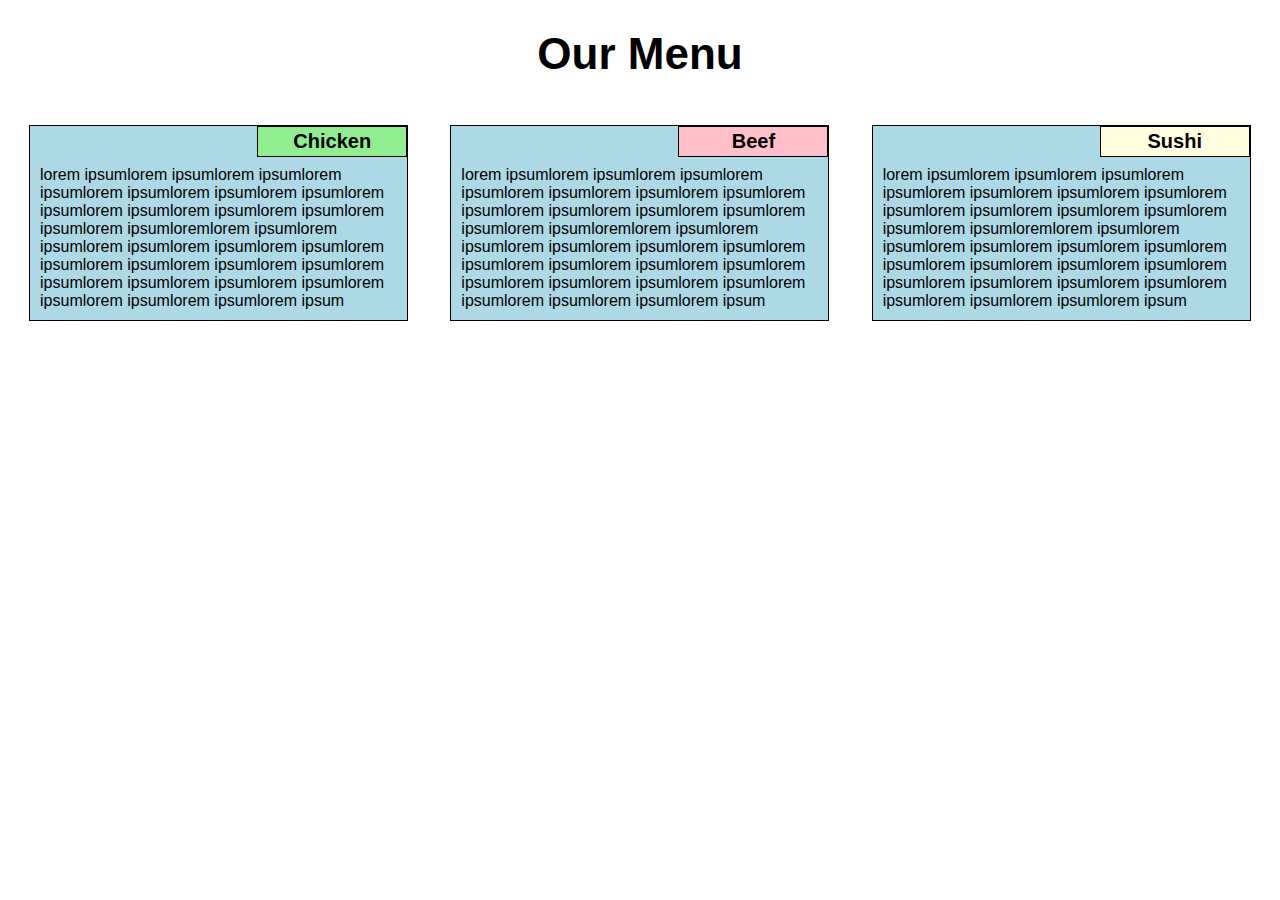
<file: module2-solution/index.html>
<!DOCTYPE html>
<html lang="en">
<head>
	<meta charset="utf-8">
	<meta name="viewport" content="width=device-width, initial-scale=1">
	<link rel="stylesheet" href="css/styles.css">
	<title>module2-sol</title>
</head>
<body>
	<h1>Our Menu</h1>

	<div class="row">
		<div class="col-lg-4 col-md-6">
			
			<p><span class="absolute ch">Chicken</span>lorem ipsumlorem ipsumlorem ipsumlorem ipsumlorem ipsumlorem ipsumlorem ipsumlorem ipsumlorem ipsumlorem ipsumlorem ipsumlorem ipsumlorem ipsumloremlorem ipsumlorem ipsumlorem ipsumlorem ipsumlorem ipsumlorem ipsumlorem ipsumlorem ipsumlorem ipsumlorem ipsumlorem ipsumlorem ipsumlorem ipsumlorem ipsumlorem ipsumlorem ipsumlorem ipsum</p>
			
		</div>

		<div class="col-lg-4 col-md-6">
			
			<p><span class="absolute be">Beef</span>lorem ipsumlorem ipsumlorem ipsumlorem ipsumlorem ipsumlorem ipsumlorem ipsumlorem ipsumlorem ipsumlorem ipsumlorem ipsumlorem ipsumlorem ipsumloremlorem ipsumlorem ipsumlorem ipsumlorem ipsumlorem ipsumlorem ipsumlorem ipsumlorem ipsumlorem ipsumlorem ipsumlorem ipsumlorem ipsumlorem ipsumlorem ipsumlorem ipsumlorem ipsumlorem ipsum</p>
			
		</div>

		<div class="col-lg-4 col-md-6" id="full">
			
			<p><span class="absolute su">Sushi</span>lorem ipsumlorem ipsumlorem ipsumlorem ipsumlorem ipsumlorem ipsumlorem ipsumlorem ipsumlorem ipsumlorem ipsumlorem ipsumlorem ipsumlorem ipsumloremlorem ipsumlorem ipsumlorem ipsumlorem ipsumlorem ipsumlorem ipsumlorem ipsumlorem ipsumlorem ipsumlorem ipsumlorem ipsumlorem ipsumlorem ipsumlorem ipsumlorem ipsumlorem ipsumlorem ipsum</p>
			
		</div>
	</div>

</body>
</html>
</file>
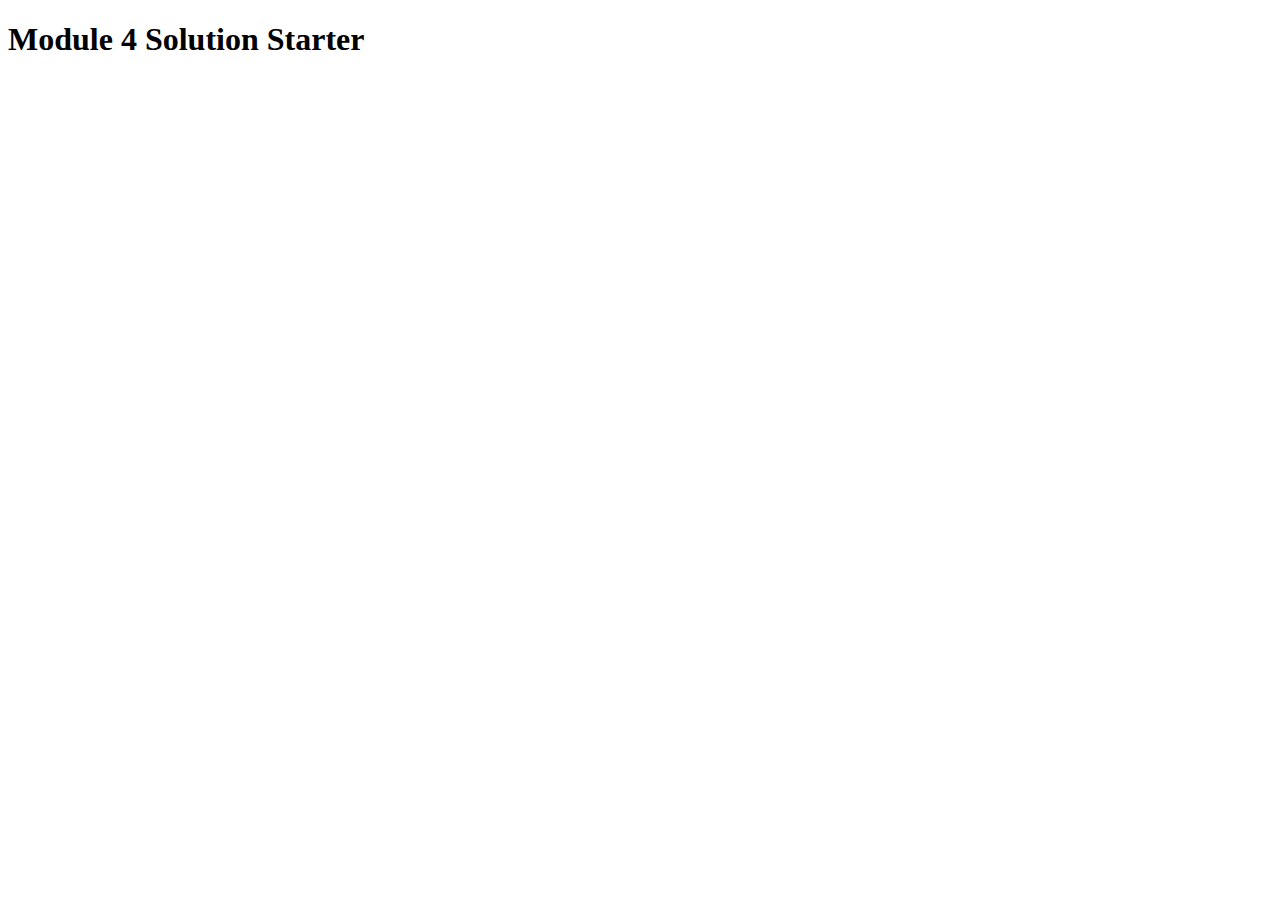
<file: module4-solution/index.html>
<!DOCTYPE html>
<html>
<head>
  <meta charset="utf-8">
  <title>Module 4 Solution Starter</title>
  <script src="SpeakHello.js"></script>
  <script src="SpeakGoodBye.js"></script>
  <script src="script.js"></script>
</head>
<body>
  <h1>Module 4 Solution Starter</h1>
</body>
</html>
</file>
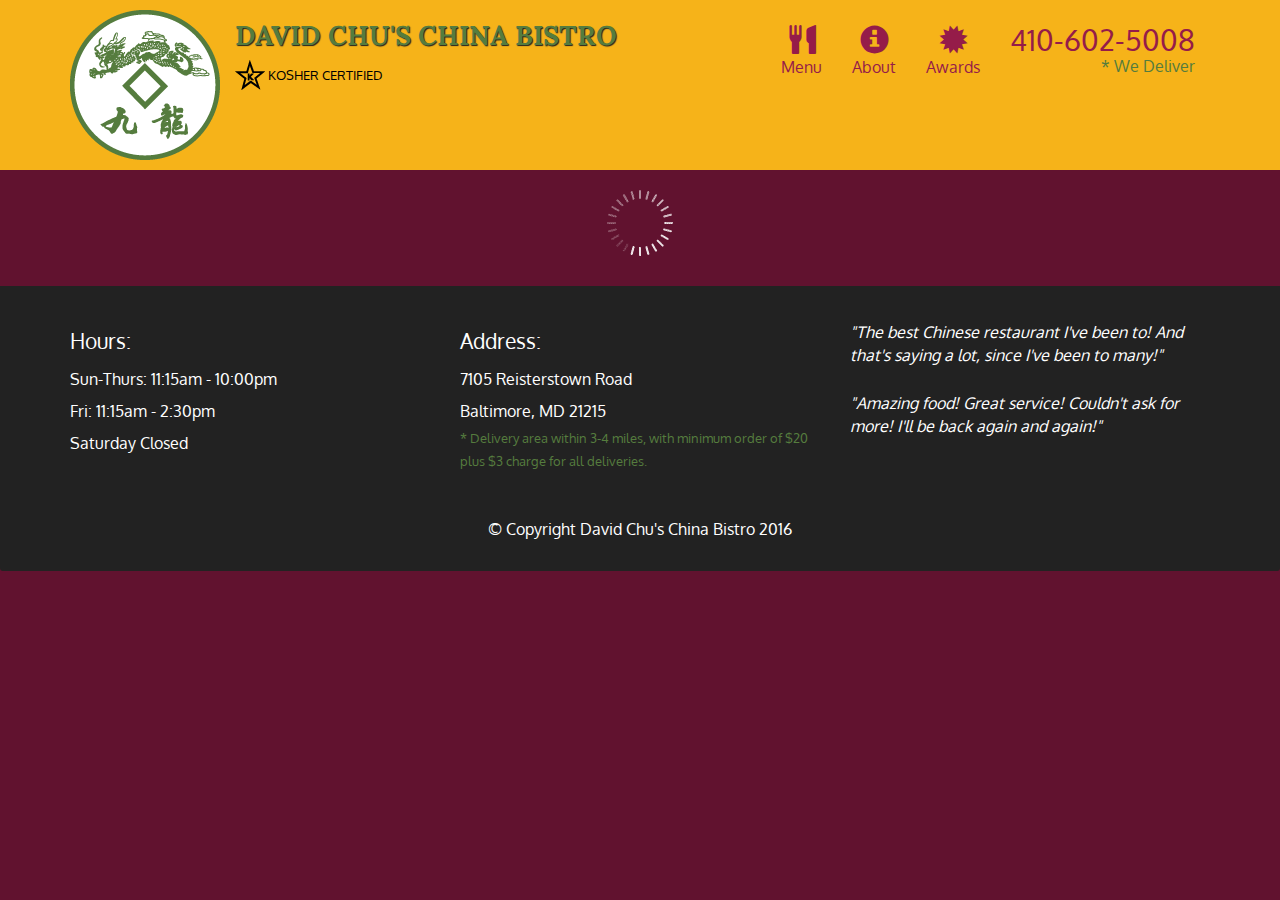
<file: module5-solution/index.html>
<!doctype html>
<html lang="en">
  <head>
    <meta charset="utf-8">
    <meta http-equiv="X-UA-Compatible" content="IE=edge">
    <meta name="viewport" content="width=device-width, initial-scale=1">
    <title>David Chu's China Bistro</title>
    <link rel="stylesheet" href="css/bootstrap.min.css">
    <link rel="stylesheet" href="css/styles.css">
    <link href='https://fonts.googleapis.com/css?family=Oxygen:400,300,700' rel='stylesheet' type='text/css'>
    <link href='https://fonts.googleapis.com/css?family=Lora' rel='stylesheet' type='text/css'>
  </head>
<body>
  <header>
    <nav id="header-nav" class="navbar navbar-default">
      <div class="container">
        <div class="navbar-header">
          <a href="index.html" class="pull-left visible-md visible-lg">
            <div id="logo-img" alt="Logo image"></div>
          </a>

          <div class="navbar-brand">
            <a href="index.html"><h1>David Chu's China Bistro</h1></a>
            <p>
              <img src="images/star-k-logo.png" alt="Kosher certification">
              <span>Kosher Certified</span>
            </p>
          </div>

          <button id="navbarToggle" type="button" class="navbar-toggle collapsed" data-toggle="collapse" data-target="#collapsable-nav" aria-expanded="false">
            <span class="sr-only">Toggle navigation</span>
            <span class="icon-bar"></span>
            <span class="icon-bar"></span>
            <span class="icon-bar"></span>
          </button>
        </div>
        
        <div id="collapsable-nav" class="collapse navbar-collapse">
           <ul id="nav-list" class="nav navbar-nav navbar-right">
            <li id="navHomeButton" class="visible-xs active">
              <a href="index.html">
                <span class="glyphicon glyphicon-home"></span> Home</a>
            </li>
            <li id="navMenuButton">
              <a href="#" onclick="$dc.loadMenuCategories();">
                <span class="glyphicon glyphicon-cutlery"></span><br class="hidden-xs"> Menu</a>
            </li>
            <li>
              <a href="#">
                <span class="glyphicon glyphicon-info-sign"></span><br class="hidden-xs"> About</a>
            </li>
            <li>
              <a href="#">
                <span class="glyphicon glyphicon-certificate"></span><br class="hidden-xs"> Awards</a>
            </li>
            <li id="phone" class="hidden-xs">
              <a href="tel:410-602-5008">
                <span>410-602-5008</span></a><div>* We Deliver</div>
            </li>
          </ul><!-- #nav-list -->
        </div><!-- .collapse .navbar-collapse -->
      </div><!-- .container -->
    </nav><!-- #header-nav -->
  </header>

  <div id="call-btn" class="visible-xs">
    <a class="btn" href="tel:410-602-5008">
    <span class="glyphicon glyphicon-earphone"></span>
    410-602-5008
    </a>
  </div>
  <div id="xs-deliver" class="text-center visible-xs">* We Deliver</div>

  <div id="main-content" class="container"></div>

  <footer class="panel-footer">
    <div class="container">
      <div class="row">
        <section id="hours" class="col-sm-4">
          <span>Hours:</span><br>
          Sun-Thurs: 11:15am - 10:00pm<br>
          Fri: 11:15am - 2:30pm<br>
          Saturday Closed
          <hr class="visible-xs">
        </section>
        <section id="address" class="col-sm-4">
          <span>Address:</span><br>
          7105 Reisterstown Road<br>
          Baltimore, MD 21215
          <p>* Delivery area within 3-4 miles, with minimum order of $20 plus $3 charge for all deliveries.</p>
          <hr class="visible-xs">
        </section>
        <section id="testimonials" class="col-sm-4">
          <p>"The best Chinese restaurant I've been to! And that's saying a lot, since I've been to many!"</p>
          <p>"Amazing food! Great service! Couldn't ask for more! I'll be back again and again!"</p>
        </section>
      </div>
      <div class="text-center">&copy; Copyright David Chu's China Bistro 2016</div>
    </div>
  </footer>

  <!-- jQuery (Bootstrap JS plugins depend on it) -->
  <script src="js/jquery-2.1.4.min.js"></script>
  <script src="js/bootstrap.min.js"></script>
  <script src="js/ajax-utils.js"></script>
  <script src="js/script.js"></script>
</body>
</html>
</file>
<file: module2-solution/css/styles.css>
* {
	box-sizing: border-box;
	font-family: Helvetica;
}
body {
	font-size: 100%;
}

/******* base styles *******/
h1 {
	text-align: center;
	font-size: 2.75em;
}
p {
	border: 1px solid black;
	background-color: lightblue;
	width: 90%;
	padding: 40px 10px 10px 10px;
	margin-left: auto;
	margin-right: auto;
	position: relative;
}
span.absolute {
	position: absolute;
 	margin: 0px;
 	padding: 3px;
 	top: 0px;
 	right: 0px;
	border: 1px solid black;
	width: 150px;
	text-align: center;
	font-weight: bold;
	font-size: 1.25em 
}
.ch {
	background-color: lightgreen;
}
.be {
	background-color: pink;
}
.su {
	background-color: lightyellow;
}

.row {
	width: 100%;
}

/******** desktop view (992px and above)*********/
@media (min-width: 992px) {
	.col-lg-1, .col-lg-2, .col-lg-3, .col-lg-4, .col-lg-5,
	 .col-lg-6, .col-lg-7, .col-lg-8, .col-lg-9, .col-lg-10,
	 .col-lg-11, .col-lg-12 {
	 	float: left;	
	 }

	 .col-lg-4 {
	 	width: 33.33%;
	 }

}

/******tablet view (between 768px and 991px******/
@media (min-width: 768px) and (max-width: 991px) {
	.col-md-5, .col-md-6, .col-md-7 {
		float: left;
	}

	.col-md-6 {
		width: 50%;
	}
	#full{
		width: 100%; 
	}
	#full p{
		width: 95%;
	}
}
</file>
<file: module5-solution/css/styles.css>
body {
  font-size: 16px;
  color: #fff;
  background-color: #61122f;
  font-family: 'Oxygen', sans-serif;
}

/** HEADER **/
#header-nav {
  background-color: #f6b319;
  border-radius: 0;
  border: 0;
}

#logo-img {
  background: url('../images/restaurant-logo_large.png') no-repeat;
  width: 150px;
  height: 150px;
  margin: 10px 15px 10px 0;
}

.navbar-brand {
  padding-top: 25px;
}
.navbar-brand h1 { /* Restaurant name */
  font-family: 'Lora', serif;
  color: #557c3e;
  font-size: 1.5em;
  text-transform: uppercase;
  font-weight: bold;
  text-shadow: 1px 1px 1px #222;
  margin-top: 0;
  margin-bottom: 0;
  line-height: .75;
}
.navbar-brand a:hover, .navbar-brand a:focus {
  text-decoration: none;
}
.navbar-brand p { /* Kosher cert */
  color: #000;
  text-transform: uppercase;
  font-size: .7em;
  margin-top: 15px;
}
.navbar-brand p span { /* Star-K */
  vertical-align: middle;
}

#nav-list {
  margin-top: 10px;
}
#nav-list a {
  color: #951C49;
  text-align: center;
}
#nav-list a:hover {
  background: #E7E7E7;
}
#nav-list a span {
  font-size: 1.8em;
}

#phone {
  margin-top: 5px;
}
#phone a { /* Phone number */
  text-align: right;
  padding-bottom: 0;
}
#phone div { /* We Deliver */
  color: #557c3e;
  text-align: right;
  padding-right: 15px;
}

.navbar-header button.navbar-toggle, .navbar-header .icon-bar {
  border: 1px solid #61122f;
}
.navbar-header button.navbar-toggle {
  clear: both;
  margin-top: -30px;
}
/* END HEADER */

/* FOOTER */
.panel-footer {
  margin-top: 30px;
  padding-top: 35px;
  padding-bottom: 30px;
  background-color: #222;
  border-top: 0;
}
.panel-footer div.row {
  margin-bottom: 35px;
}
#hours, #address {
  line-height: 2;
}
#hours > span, #address > span {
  font-size: 1.3em;
}
#address p {
  color: #557c3e;
  font-size: .8em;
  line-height: 1.8;
}
#testimonials {
  font-style: italic;
}
#testimonials p:nth-child(2) {
  margin-top: 25px;
}
/* END FOOTER */



/* HOME PAGE */
.container .jumbotron {
  box-shadow: 0 0 50px #3F0C1F;
  border: 2px solid #3F0C1F;
}

#menu-tile, #specials-tile, #map-tile {
  height: 250px;
  width: 100%;
  margin-bottom: 15px;
  position: relative;
  border: 2px solid #3F0C1F;
  overflow: hidden;
}
#menu-tile:hover, #specials-tile:hover, #map-tile:hover {
  box-shadow: 0 1px 5px 1px #cccccc;
}
#menu-tile {
  background: url('../images/menu-tile.jpg') no-repeat;
  background-position: center;
}
#specials-tile {
  background: url('../images/specials-tile.jpg') no-repeat;
  background-position: center;
}
#menu-tile span, #specials-tile span, #map-tile span {
  position: absolute;
  bottom: 0;
  right: 0;
  width: 100%;
  text-align: center;
  font-size: 1.6em;
  text-transform: uppercase;
  background-color: #000;
  color: #fff;
  opacity: .8;
}
/* END HOME PAGE */

/* MENU CATEGORIES PAGE */
.category-tile { 
  position: relative;
  border: 2px solid #3F0C1F;
  overflow: hidden;
  width: 200px;
  height: 200px;
  margin: 0 auto 15px;
}
.category-tile span {
  position: absolute;
  bottom: 0;
  right: 0;
  width: 100%;
  text-align: center;
  font-size: 1.2em;
  text-transform: uppercase;
  background-color: #000;
  color: #fff;
  opacity: .8;
}
.category-tile:hover {
  box-shadow: 0 1px 5px 1px #cccccc;
}

#menu-categories-title + div {
  margin-bottom: 50px;
}
/* END MENU CATEGORIES PAGE */

/* SINGLE CATEGORY PAGE */
.menu-item-tile {
  margin-bottom: 25px;
}
.menu-item-tile hr {
  width: 80%;
}
.menu-item-tile .menu-item-price {
  font-size: 1.1em;
  text-align: right;
  margin-top: -15px;
  margin-right: -15px;
}
.menu-item-tile .menu-item-price span {
  font-size: .6em;
}
.menu-item-photo {
  position: relative;
  border: 2px solid #3F0C1F; 
  overflow: hidden;
  padding: 0;
  margin-right: -15px;
  margin-left: auto;
  margin-bottom: 20px;
  max-width: 250px;
}
.menu-item-photo div {
  position: absolute;
  bottom: 0;
  right: 0;
  width: 80px;
  background-color: #557c3e;
  text-align: center;
}
.menu-item-description {
  padding-right: 30px;
}
h3.menu-item-title {
  margin: 0 0 10px;
}
.menu-item-details {
  font-size: .9em;
  font-style: italic;
}
/* END SINGLE CATEGORY PAGE */


/********** Large devices only **********/
@media (min-width: 1200px) {
  .container .jumbotron {
    background: url('../images/jumbotron_1200.jpg') no-repeat;
    height: 675px;
  }
}

/********** Medium devices only **********/
@media (min-width: 992px) and (max-width: 1199px) {
  /* Header */
  #logo-img {
    background: url('../images/restaurant-logo_medium.png') no-repeat;
    width: 100px;
    height: 100px;
    margin: 5px 5px 5px 0;
  }
  /* End Header */

  /* Home Page */
  .container .jumbotron {
    background: url('../images/jumbotron_992.jpg') no-repeat;
    height: 558px;
  }
  /* End Home Page */
}

/********** Small devices only **********/
@media (min-width: 768px) and (max-width: 991px) {
  /* Home Page */
  .container .jumbotron {
    background: url('../images/jumbotron_768.jpg') no-repeat;
    height: 432px;
  }
  /* End Home Page */
}

/********** Extra small devices only **********/
@media (max-width: 767px) {
  /* Header */
  .navbar-brand {
    padding-top: 10px;
    height: 80px;
  }
  .navbar-brand h1 { /* Restaurant name */
    padding-top: 10px;
    font-size: 5vw; /* 1vw = 1% of viewport width */
  }
  .navbar-brand p { /* Kosher cert */
    font-size: .6em;
    margin-top: 12px;
  }
  .navbar-brand p img { /* Star-K */
    height: 20px;
  }

  #collapsable-nav a { /* Collapsed nav menu text */
    font-size: 1.2em;
  }
  #collapsable-nav a span { /* Collapsed nav menu glyph */
    font-size: 1em;
    margin-right: 5px;
  }

  #call-btn > a {
    font-size: 1.5em;
    display: block;
    margin: 0 20px;
    padding: 10px;
    border: 2px solid #fff;
    background-color: #f6b319;
    color: #951c49;
  }
  #xs-deliver {
    margin-top: 5px;
    font-size: .7em;
    letter-spacing: .1em;
    text-transform: uppercase;
  }
  /* End Header */

  /* Footer */
  .panel-footer section {
    margin-bottom: 30px;
    text-align: center;
  }
  .panel-footer section:nth-child(3) {
    margin-bottom: 0; /* margin already exists on the whole row */
  }
  .panel-footer section hr {
    width: 50%;
  }
  /* End Footer */

  /* Home Page */
  .container .jumbotron {
    margin-top: 30px;
    padding: 0;
  }
  #menu-tile, #specials-tile {
    width: 360px;
    margin: 0 auto 15px;
  }

  .menu-item-photo {
    margin-right: auto;
  }
  .menu-item-tile .menu-item-price {
    text-align: center;
  }
  .menu-item-description {
    text-align: center;;
  }
}


/********** Super extra small devices Only :-) (e.g., iPhone 4) **********/
@media (max-width: 479px) {
  /* Header */
  .navbar-brand h1 { /* Restaurant name */
    padding-top: 5px;
    font-size: 6vw;
  }
  /* End Header */
  
  /* Home page */
  #menu-tile, #specials-tile {
    width: 280px;
    margin: 0 auto 15px;
  }

  .col-xxs-12 {
    position: relative;
    min-height: 1px;
    padding-right: 15px;
    padding-left: 15px;
    float: left;
    width: 100%;
  }
}
</file>
